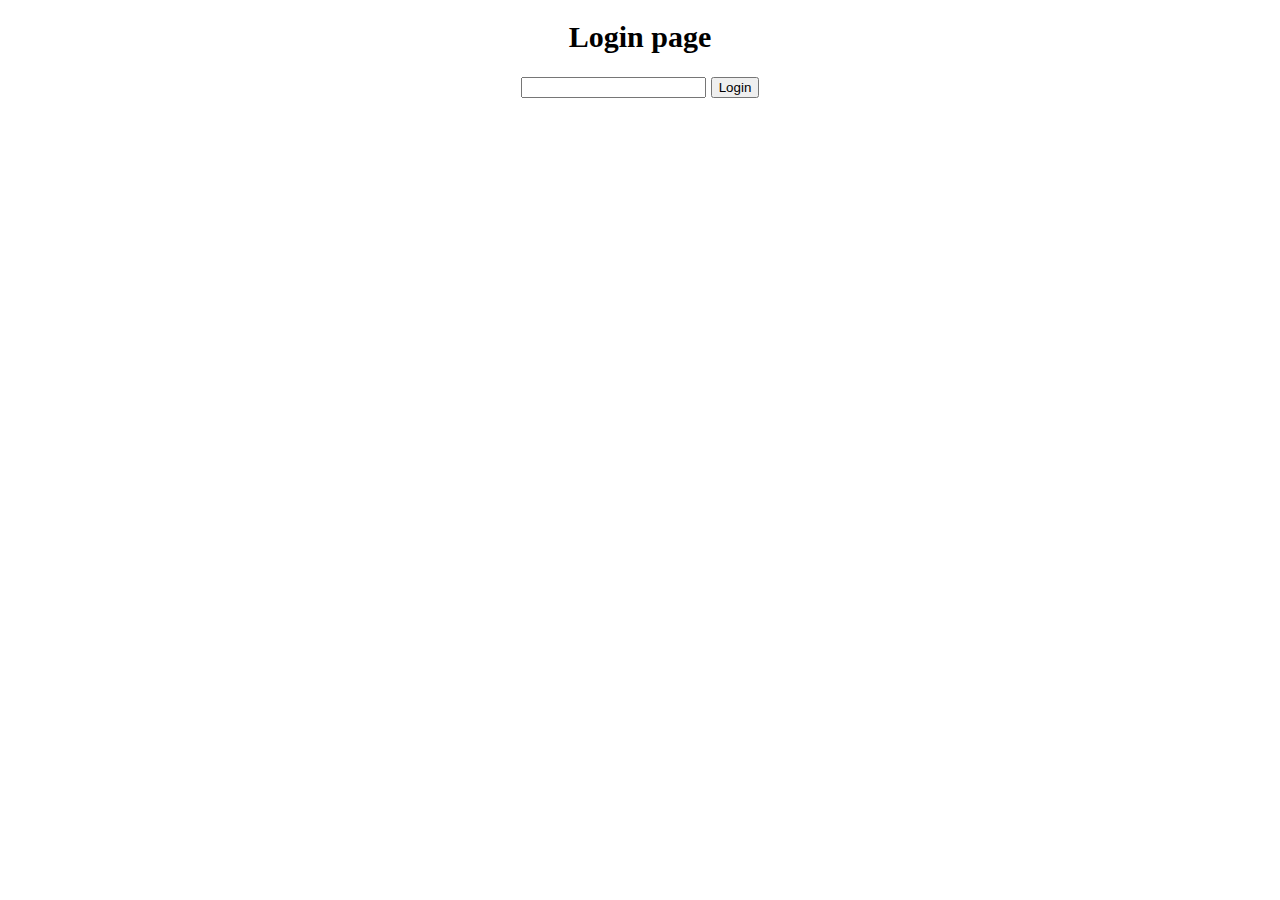
<file: index.html>
<!DOCTYPE html>
<html>
  <head>
    <meta charset="utf-8">
    <title>Login page</title>
    <link href="styles/login.css" rel="stylesheet">
    <script src="scripts/login.js" defer></script>
  </head>
  <body>
    <h1>Login page</h1>
    <div align="center">
      <label>
        <input id="loginInputText" type="text" />
      </label>
      <button id="loginButton">Login</button>
    </div>
  </body>
</html>
</file>
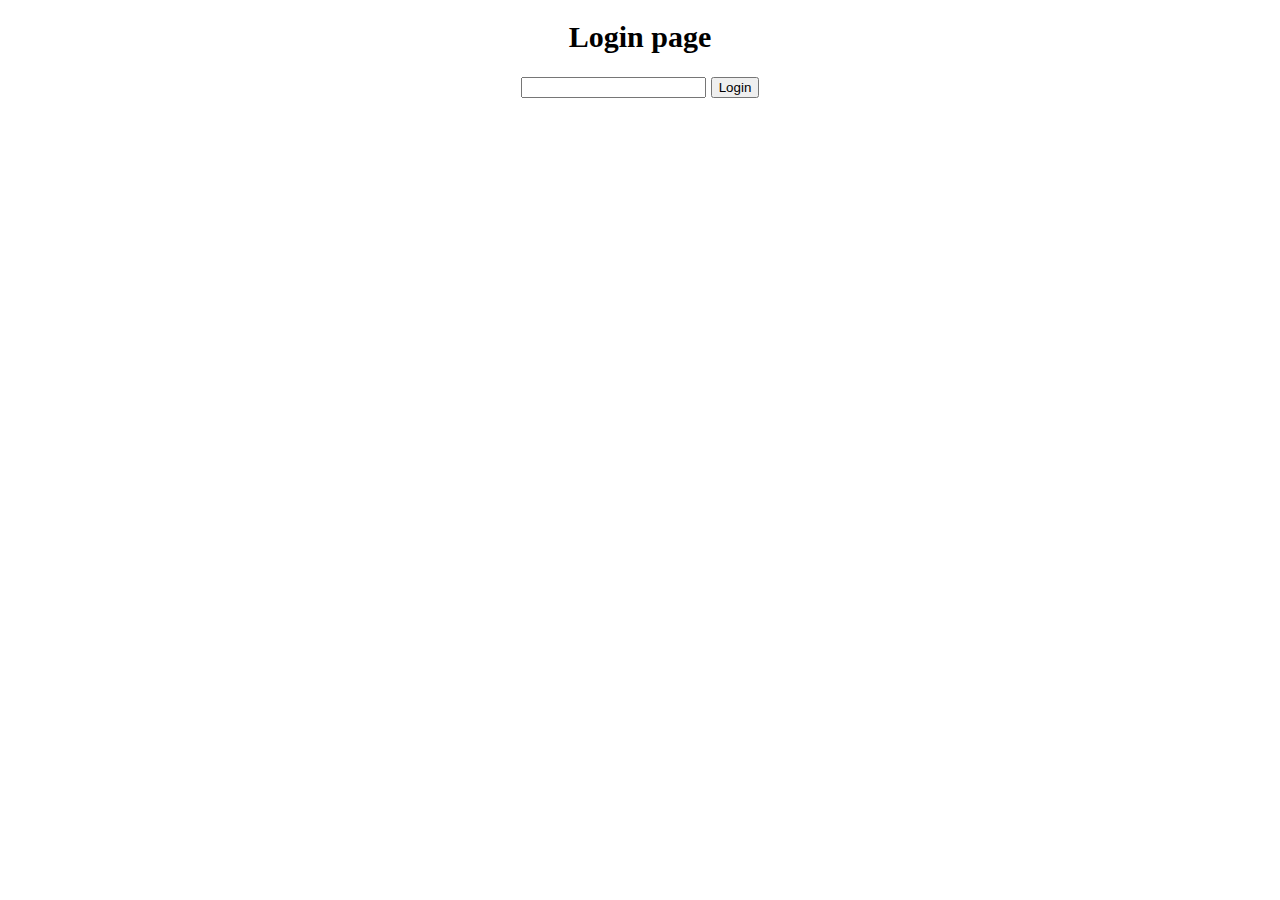
<file: chat.html>
<!DOCTYPE html>
<html>
  <head>
    <meta charset="utf-8">
    <title>Online Chat</title>
    <link href="styles/chat.css" rel="stylesheet">
    <script src="scripts/chat.js" defer></script>
  </head>
  <body>
    <h1>Online Chat</h1>
    <div id="messageLog" class="chatbox">
      <p>Placeholder for chat log box.</p>
    </div>
    <div align="center">
      <label>
        <input id="inputText" type="text" />
      </label>
      <button id="sendButton">Send</button>
    </div>
  </body>
</html>
</file>
<file: styles/login.css>
html {
  font-size: 20px; /* px means "pixels": the base font size is now 10 pixels high  */
  /*font-family: 'Krona One', sans-serif; */
}

h1 {
  font-size: 30px;
  text-align: center;
}

.error_msg {
  text-align: center;
  font-size: 8;
  color: red;

}
</file>
<file: styles/chat.css>
html {
  font-size: 20px; /* px means "pixels": the base font size is now 10 pixels high  */
  /*font-family: 'Krona One', sans-serif; */
  /*background-color: rgb(255, 255, 128);*/
}

h1 {
  font-size: 60px;
  text-align: center;
}

.chatbox {
  width: 80%;
  font-size: 25px;
  margin: auto;
  height: 600px;
  text-align: center;
  border: 1px solid #333;
  box-shadow: 8px 8px 5px #444;
  padding: 8px 12px;
  overflow-y:auto;
}

.messageform {
  margin: auto;
}

.timestamp {
  font-size: 14px;
}

.myusername {
  color: blue;
  font-weight: bolder;
}

.otherusernames {
  color: red;
  font-weight: bolder;
}
</file>
